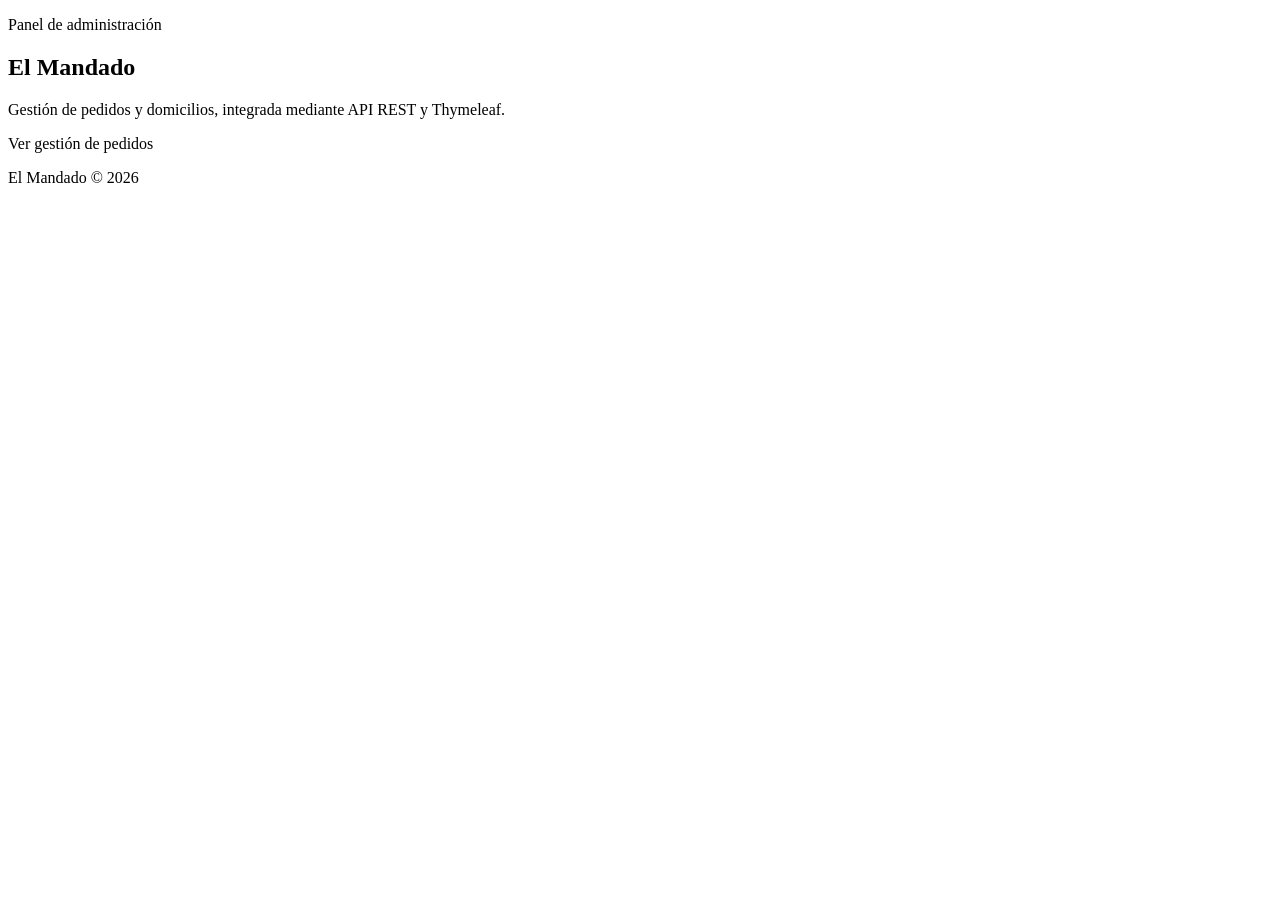
<file: elmandado/src/main/resources/templates/index.html>
<!DOCTYPE html>
<html lang="es" xmlns:th="http://www.thymeleaf.org">
<head th:replace="~{fragmentos/comunes :: head('Inicio')}"></head>
<body>

    <div th:replace="~{fragmentos/comunes :: menu('inicio')}"></div>

    <main class="container">
        <section class="hero card" aria-labelledby="hero-titulo">
            <p class="eyebrow">Panel de administración</p>
            <h1 id="hero-titulo">El Mandado</h1>
            <p class="lead">
                Gestión de pedidos y domicilios, integrada mediante API REST y Thymeleaf.
            </p>
            <a th:href="@{/pedidos}" class="btn btn-primary btn-lg">Ver gestión de pedidos</a>
        </section>
    </main>

    <footer class="site-footer">
        <p>El Mandado &copy; <span th:text="${#dates.year(#dates.createNow())}">2026</span></p>
    </footer>

</body>
</html>
</file>
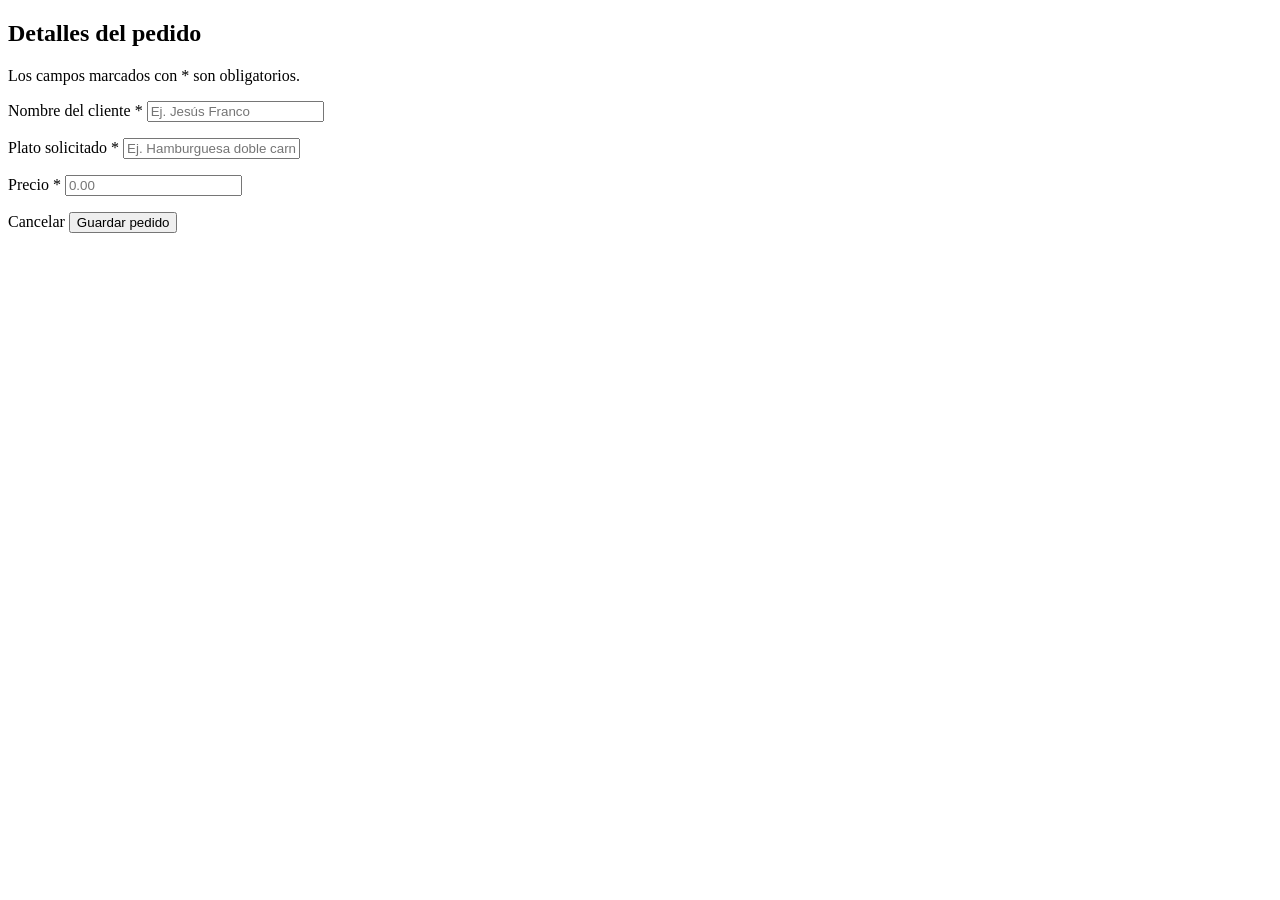
<file: elmandado/src/main/resources/templates/pedidos/formulario.html>
<!DOCTYPE html>
<html lang="es" xmlns:th="http://www.thymeleaf.org">
<head th:replace="~{fragmentos/comunes :: head('Gestionar pedido')}"></head>
<body>

    <div th:replace="~{fragmentos/comunes :: menu('lista')}"></div>

    <main class="container" th:with="editando=${esEdicion != null && esEdicion}">
        <section class="card card-narrow" aria-labelledby="titulo-form">
            <header class="card-header">
                <div>
                    <h1 id="titulo-form"
                        th:text="${editando} ? 'Editar pedido #' + ${idPedido} : 'Nuevo pedido'">Detalles del pedido</h1>
                    <p class="muted">Los campos marcados con * son obligatorios.</p>
                </div>
            </header>

            <form th:action="${editando} ? @{/pedidos/{id}(id=${idPedido})} : @{/pedidos}"
                  th:object="${nuevoPedido}"
                  method="post"
                  novalidate>

                <div class="form-group">
                    <label for="cliente">Nombre del cliente <span class="req">*</span></label>
                    <input type="text" id="cliente" th:field="*{cliente}"
                           class="form-control"
                           th:classappend="${#fields.hasErrors('cliente')} ? 'is-invalid'"
                           placeholder="Ej. Jesús Franco"
                           autocomplete="name" required>
                    <p class="error-msg" role="alert"
                       th:if="${#fields.hasErrors('cliente')}" th:errors="*{cliente}"></p>
                </div>

                <div class="form-group">
                    <label for="plato">Plato solicitado <span class="req">*</span></label>
                    <input type="text" id="plato" th:field="*{plato}"
                           class="form-control"
                           th:classappend="${#fields.hasErrors('plato')} ? 'is-invalid'"
                           placeholder="Ej. Hamburguesa doble carne" required>
                    <p class="error-msg" role="alert"
                       th:if="${#fields.hasErrors('plato')}" th:errors="*{plato}"></p>
                </div>

                <div class="form-group">
                    <label for="precio">Precio <span class="req">*</span></label>
                    <input type="number" id="precio" th:field="*{precio}"
                           class="form-control"
                           th:classappend="${#fields.hasErrors('precio')} ? 'is-invalid'"
                           step="0.01" min="0" inputmode="decimal"
                           placeholder="0.00" required>
                    <p class="error-msg" role="alert"
                       th:if="${#fields.hasErrors('precio')}" th:errors="*{precio}"></p>
                </div>

                <div class="form-actions">
                    <a th:href="@{/pedidos}" class="btn btn-secondary">Cancelar</a>
                    <button type="submit" class="btn btn-primary"
                            th:text="${editando} ? 'Guardar cambios' : 'Registrar pedido'">Guardar pedido</button>
                </div>
            </form>
        </section>
    </main>

</body>
</html>
</file>
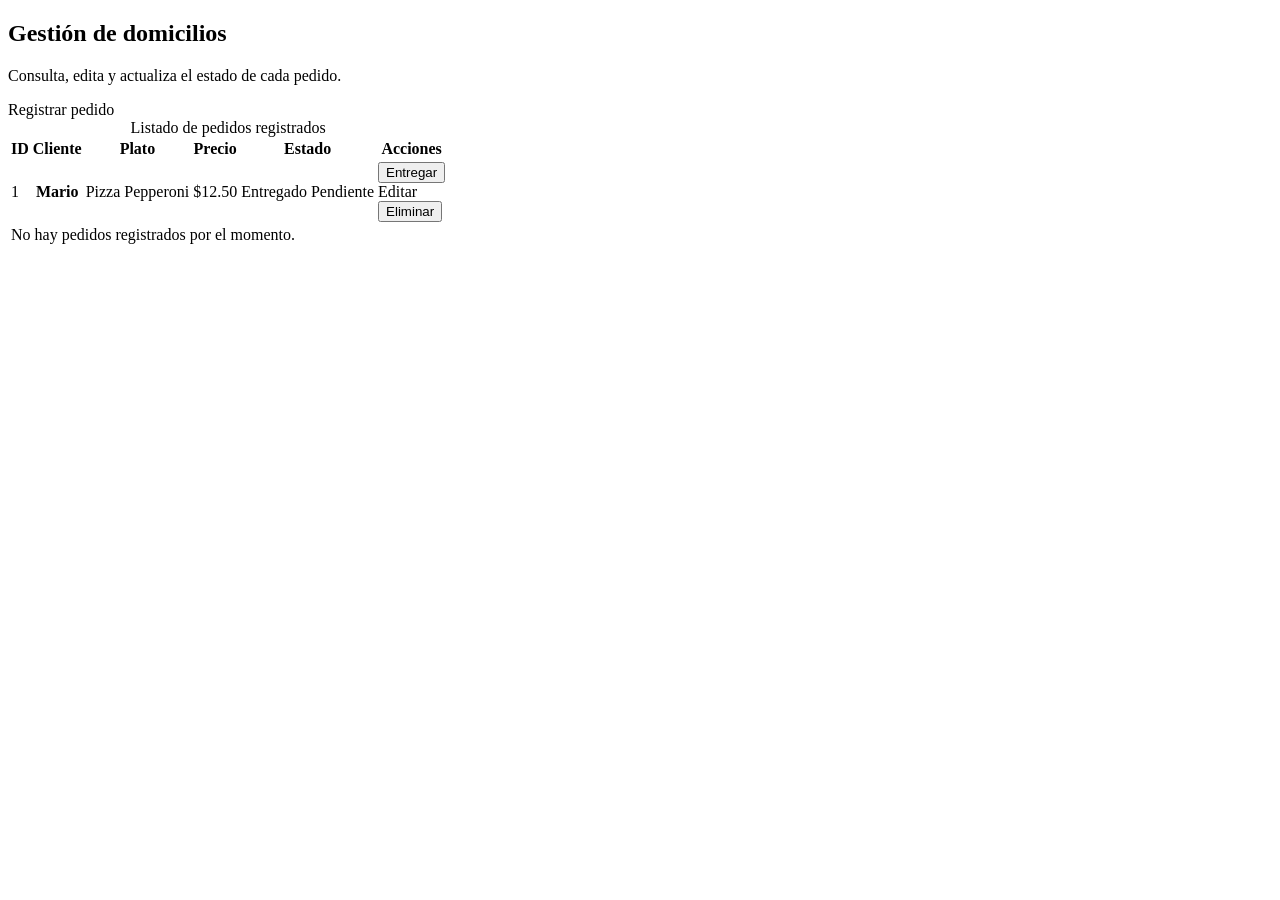
<file: elmandado/src/main/resources/templates/pedidos/lista.html>
<!DOCTYPE html>
<html lang="es" xmlns:th="http://www.thymeleaf.org">
<head th:replace="~{fragmentos/comunes :: head('Lista de pedidos')}"></head>
<body>

    <div th:replace="~{fragmentos/comunes :: menu('lista')}"></div>

    <main class="container">
        <section class="card" aria-labelledby="titulo-pedidos">
            <header class="card-header">
                <div>
                    <h1 id="titulo-pedidos">Gestión de domicilios</h1>
                    <p class="muted">Consulta, edita y actualiza el estado de cada pedido.</p>
                </div>
                <a th:href="@{/pedidos/nuevo}" class="btn btn-primary">Registrar pedido</a>
            </header>

            <div class="table-wrapper">
                <table>
                    <caption class="sr-only">Listado de pedidos registrados</caption>
                    <thead>
                        <tr>
                            <th scope="col">ID</th>
                            <th scope="col">Cliente</th>
                            <th scope="col">Plato</th>
                            <th scope="col" class="num">Precio</th>
                            <th scope="col">Estado</th>
                            <th scope="col" class="num">Acciones</th>
                        </tr>
                    </thead>
                    <tbody>
                        <tr th:each="pedido : ${pedidos}">
                            <td th:text="${pedido.id}" class="muted">1</td>
                            <th scope="row" th:text="${pedido.cliente}">Mario</th>
                            <td th:text="${pedido.plato}">Pizza Pepperoni</td>
                            <td class="num"
                                th:text="${'$' + #numbers.formatDecimal(pedido.precio, 1, 'COMMA', 2, 'POINT')}">$12.50</td>
                            <td>
                                <span th:if="${pedido.entregado}" class="badge badge-entregado">Entregado</span>
                                <span th:unless="${pedido.entregado}" class="badge badge-pendiente">Pendiente</span>
                            </td>
                            <td class="num">
                                <div class="acciones">
                                    <form th:unless="${pedido.entregado}"
                                          th:action="@{/pedidos/{id}/entregar(id=${pedido.id})}"
                                          method="post">
                                        <button type="submit" class="btn btn-sm btn-success">Entregar</button>
                                    </form>

                                    <a th:href="@{/pedidos/{id}/editar(id=${pedido.id})}"
                                       class="btn btn-sm btn-ghost">Editar</a>

                                    <form th:action="@{/pedidos/{id}/eliminar(id=${pedido.id})}"
                                          method="post"
                                          onsubmit="return confirm('¿Seguro que deseas eliminar este pedido?')">
                                        <button type="submit" class="btn btn-sm btn-danger">Eliminar</button>
                                    </form>
                                </div>
                            </td>
                        </tr>

                        <tr th:if="${#lists.isEmpty(pedidos)}">
                            <td colspan="6" class="empty">
                                No hay pedidos registrados por el momento.
                            </td>
                        </tr>
                    </tbody>
                </table>
            </div>
        </section>
    </main>

</body>
</html>
</file>
